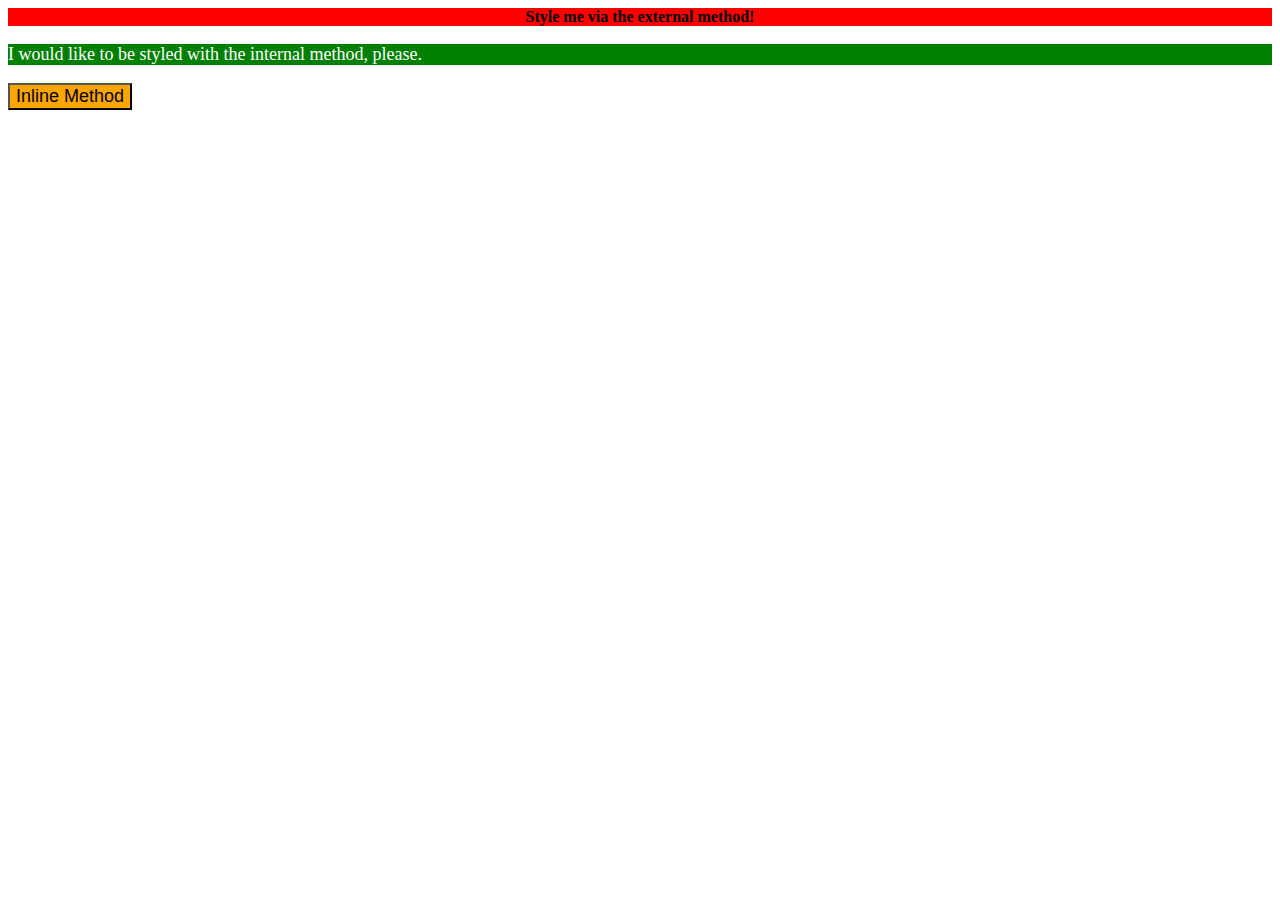
<file: foundations/01-css-methods/index.html>
<!DOCTYPE html>
<html lang="en">
  <head>
    <meta charset="UTF-8">
    <meta http-equiv="X-UA-Compatible" content="IE=edge">
    <meta name="viewport" content="width=device-width, initial-scale=1.0">
    <title>Methods for Adding CSS</title>

    <link rel="stylesheet" href="styles.css">

    <style>
      p {
  background-color: green;
  color: white;
  font-size: 18px;
        }
    </style>

  </head>
  <body>
    <div>Style me via the external method!</div>
    <p>I would like to be styled with the internal method, please.</p>
    <button style="background-color:orange; font-size: 18px; ">Inline Method</button>
  </body>
</html>
</file>
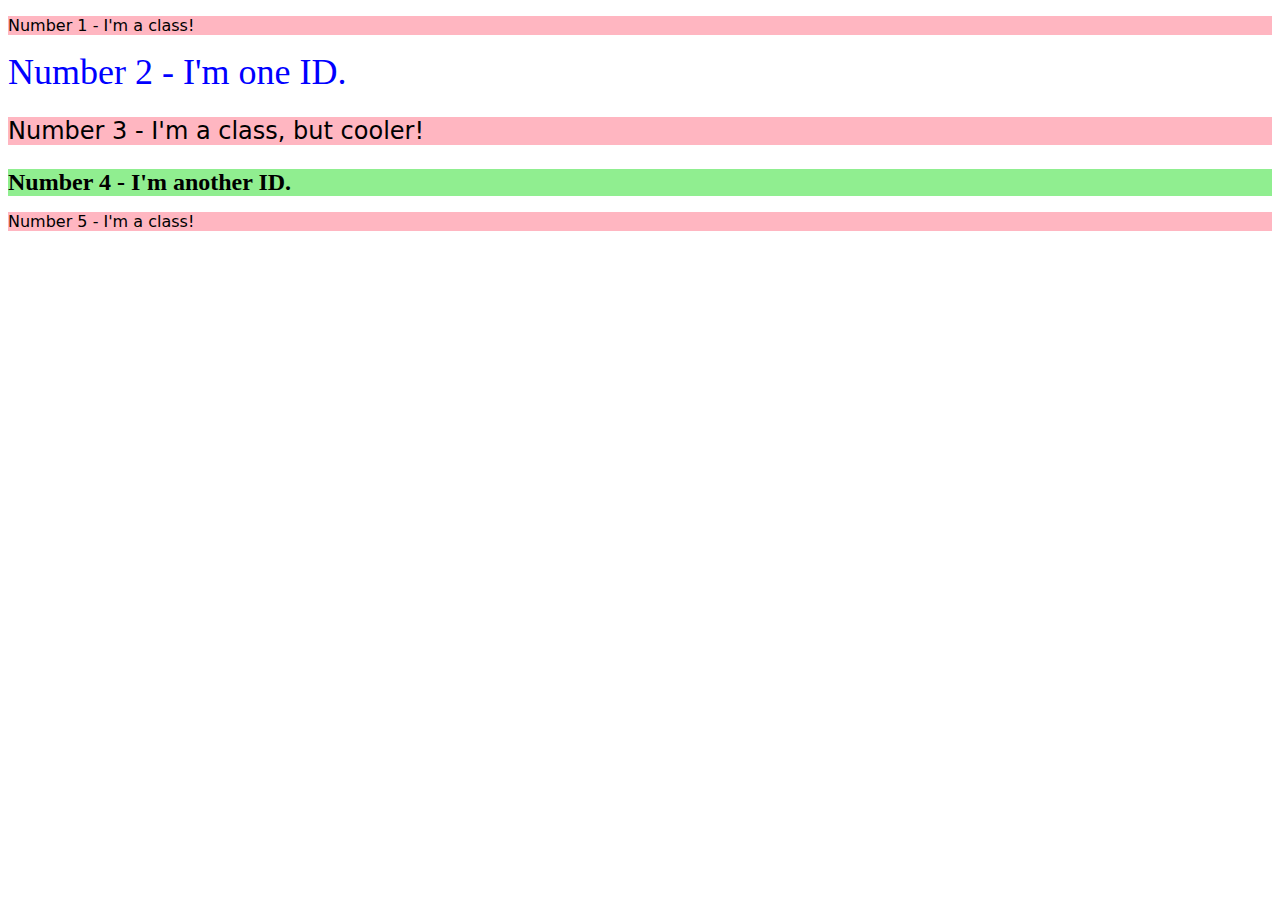
<file: foundations/02-class-id-selectors/index.html>
<!DOCTYPE html>
<html lang="en">
  <head>
    <meta charset="UTF-8">
    <meta http-equiv="X-UA-Compatible" content="IE=edge">
    <meta name="viewport" content="width=device-width, initial-scale=1.0">
    <title>Class and ID Selectors</title>
    <link rel="stylesheet" href="style.css">
  </head>
  <body>
    <p class="odd">Number 1 - I'm a class!</p>
    <div id="two" >Number 2 - I'm one ID.</div>
    <p class="odd oddly-cool">Number 3 - I'm a class, but cooler!</p>
    <div id="four">Number 4 - I'm another ID.</div>
    <p class="odd">Number 5 - I'm a class!</p>
  </body>
</html>
</file>
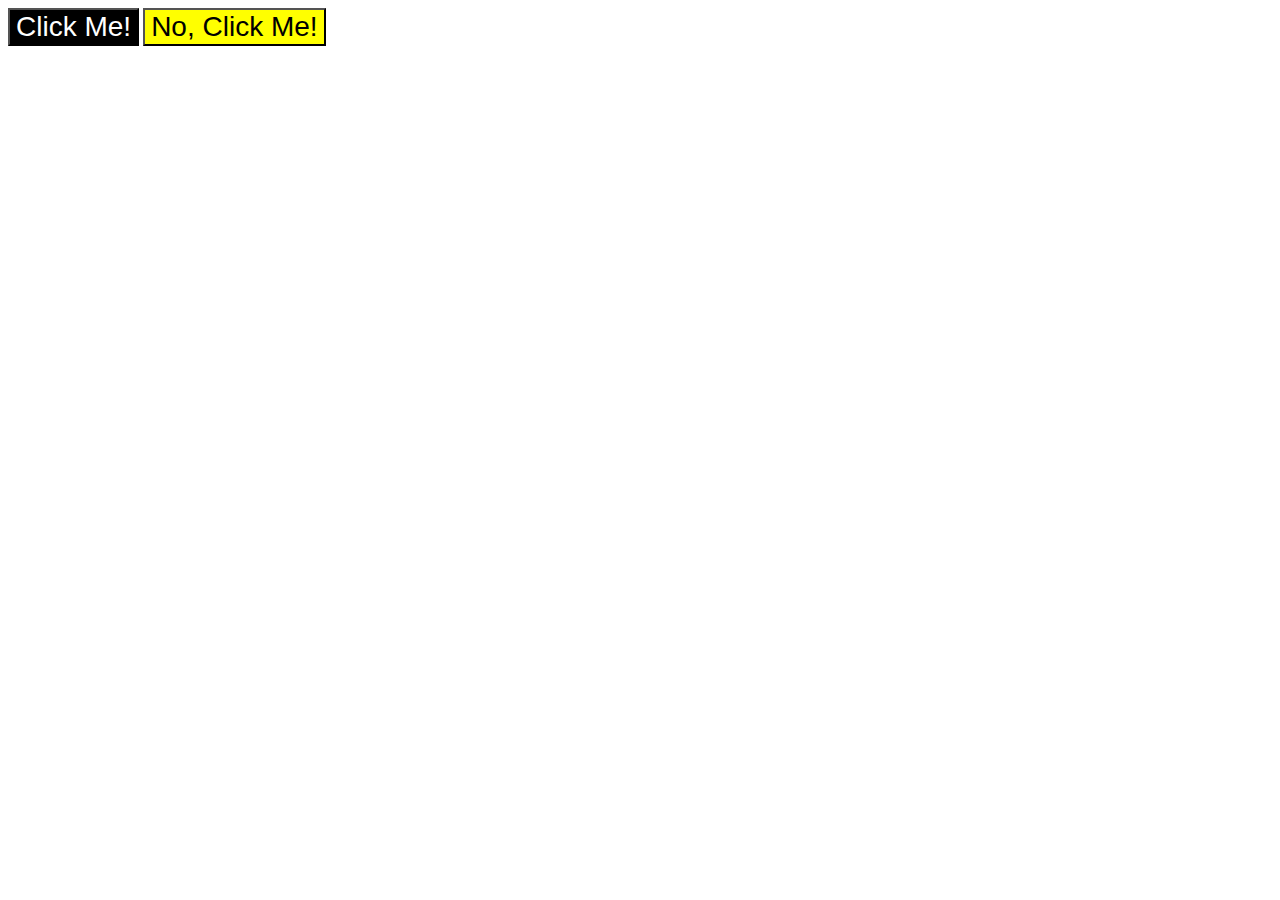
<file: foundations/03-grouping-selectors/index.html>
<!DOCTYPE html>
<html lang="en">
  <head>
    <meta charset="UTF-8">
    <meta http-equiv="X-UA-Compatible" content="IE=edge">
    <meta name="viewport" content="width=device-width, initial-scale=1.0">
    <title>Grouping Selectors</title>
    <link rel="stylesheet" href="style.css">
  </head>
  <body>
    <button class="first">Click Me!</button>
    <button class="second">No, Click Me!</button>
  </body>
</html>
</file>
<file: foundations/01-css-methods/styles.css>
div {
    background-color: red;
    color: white
    font-size: 32px;
    text-align: center;
    font-weight: bold;
}
</file>
<file: foundations/02-class-id-selectors/style.css>
.odd {
    background-color: lightpink;
    font-family: Verdana, "DejaVu Sans", sans-serif;
}

.oddly-cool {
    font-size: 24px;
}

#two {
    color: blue;
    font-size: 36px;
}

#four {
    background-color: lightgreen;
    font-size: 24px;
    font-weight: bold;
}
</file>
<file: foundations/03-grouping-selectors/style.css>
.first,
.second {
font-size: 28px;
font-family: Helvetica, 'Times New Roman', sans-serif
}

.first {
background-color: black;
color: white;
}

.second {
background-color: yellow;
}
</file>
